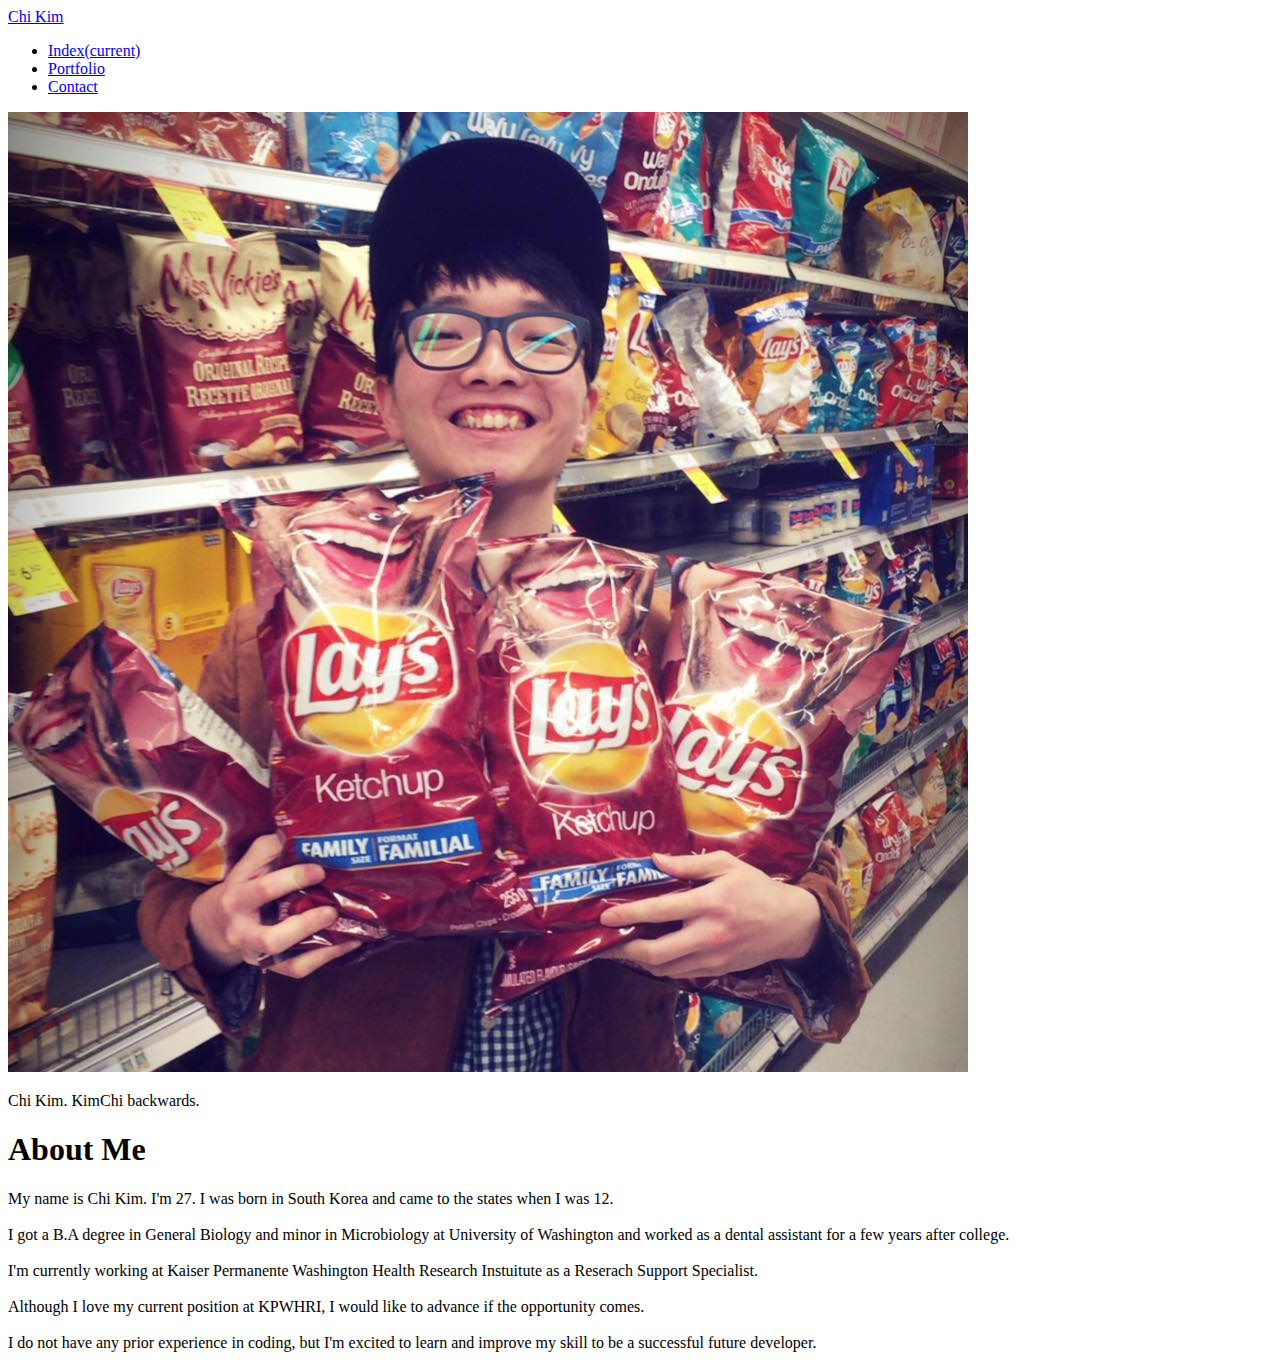
<file: index.html>
<!doctype html>
<html lang="en">
  <head>
    <title>Title</title>
    <!-- Required meta tags -->
    <meta charset="utf-8">
    <meta name="viewport" content="width=device-width, initial-scale=1, shrink-to-fit=no">

    <!-- Bootstrap CSS -->
    <link rel="stylesheet" href="https://stackpath.bootstrapcdn.com/bootstrap/4.1.2/css/bootstrap.min.css" integrity="sha384-Smlep5jCw/wG7hdkwQ/Z5nLIefveQRIY9nfy6xoR1uRYBtpZgI6339F5dgvm/e9B" crossorigin="anonymous">
 
  
  </head>
  <body>
      
    <!-- Optional JavaScript -->
    <!-- jQuery first, then Popper.js, then Bootstrap JS -->
    <script src="https://code.jquery.com/jquery-3.3.1.slim.min.js" integrity="sha384-q8i/X+965DzO0rT7abK41JStQIAqVgRVzpbzo5smXKp4YfRvH+8abtTE1Pi6jizo" crossorigin="anonymous"></script>
    <script src="https://cdnjs.cloudflare.com/ajax/libs/popper.js/1.14.3/umd/popper.min.js" integrity="sha384-ZMP7rVo3mIykV+2+9J3UJ46jBk0WLaUAdn689aCwoqbBJiSnjAK/l8WvCWPIPm49" crossorigin="anonymous"></script>
    <script src="https://stackpath.bootstrapcdn.com/bootstrap/4.1.2/js/bootstrap.min.js" integrity="sha384-o+RDsa0aLu++PJvFqy8fFScvbHFLtbvScb8AjopnFD+iEQ7wo/CG0xlczd+2O/em" crossorigin="anonymous"></script>
  

    <!-- Navbar -->
    <nav class="navbar navbar-expand-lg navbar-dark bg-dark">
        <a class="navbar-brand col-md-10 col-sm-8 col-8" href="#">Chi Kim</a>
       
          <span class="navbar-text col-md-2 col-sm-4 col-4">
            <ul class="navbar-nav mr-auto">
              <li class="nav-item active">
                <a class="nav-link" href="#">Index<span class="sr-only">(current)</span></a>
              </li>
              <li class="nav-item">
                <a class="nav-link" href="#">Portfolio</a>
              </li>
              <li class="nav-item">
                <a class="nav-link" href="#">Contact</a>
              </li>
            </ul>
          </span>
      </nav>

      <!-- main picture -->

        <div class="card col-md-4 col-sm-6 col-6" style="width: 18rem;">
            <img class="card-img-top" src="assets/images/face.jpg" alt="Card image cap">
            <div class="card-body">
              <p class="card-text">Chi Kim. KimChi backwards.</p>
            </div>
        </div>

        <div class="col-md-8 col-sm-6 col-6">
            <h1>About Me</h1>
            <p>  My name is Chi Kim. I'm 27. I was born in South Korea and came to the states when I was 12. 
                
                    <br>
                    <br>

                    I got a B.A degree in General Biology and minor in Microbiology at University of Washington and worked as a dental assistant for a few years after college.

                    <br>
                    <br>

                    I'm currently working at Kaiser Permanente Washington Health Research Instuitute as a Reserach Support Specialist. 
                
                    <br>
                    <br>

                    Although I love my current position at KPWHRI, I would like to advance if the opportunity comes. 
                
                    <br>
                    <br>

                    I do not have any prior experience in coding, but I'm excited to learn and improve my skill to be a successful future developer.
            </p>
        </div>
    </body>
</html>
</file>
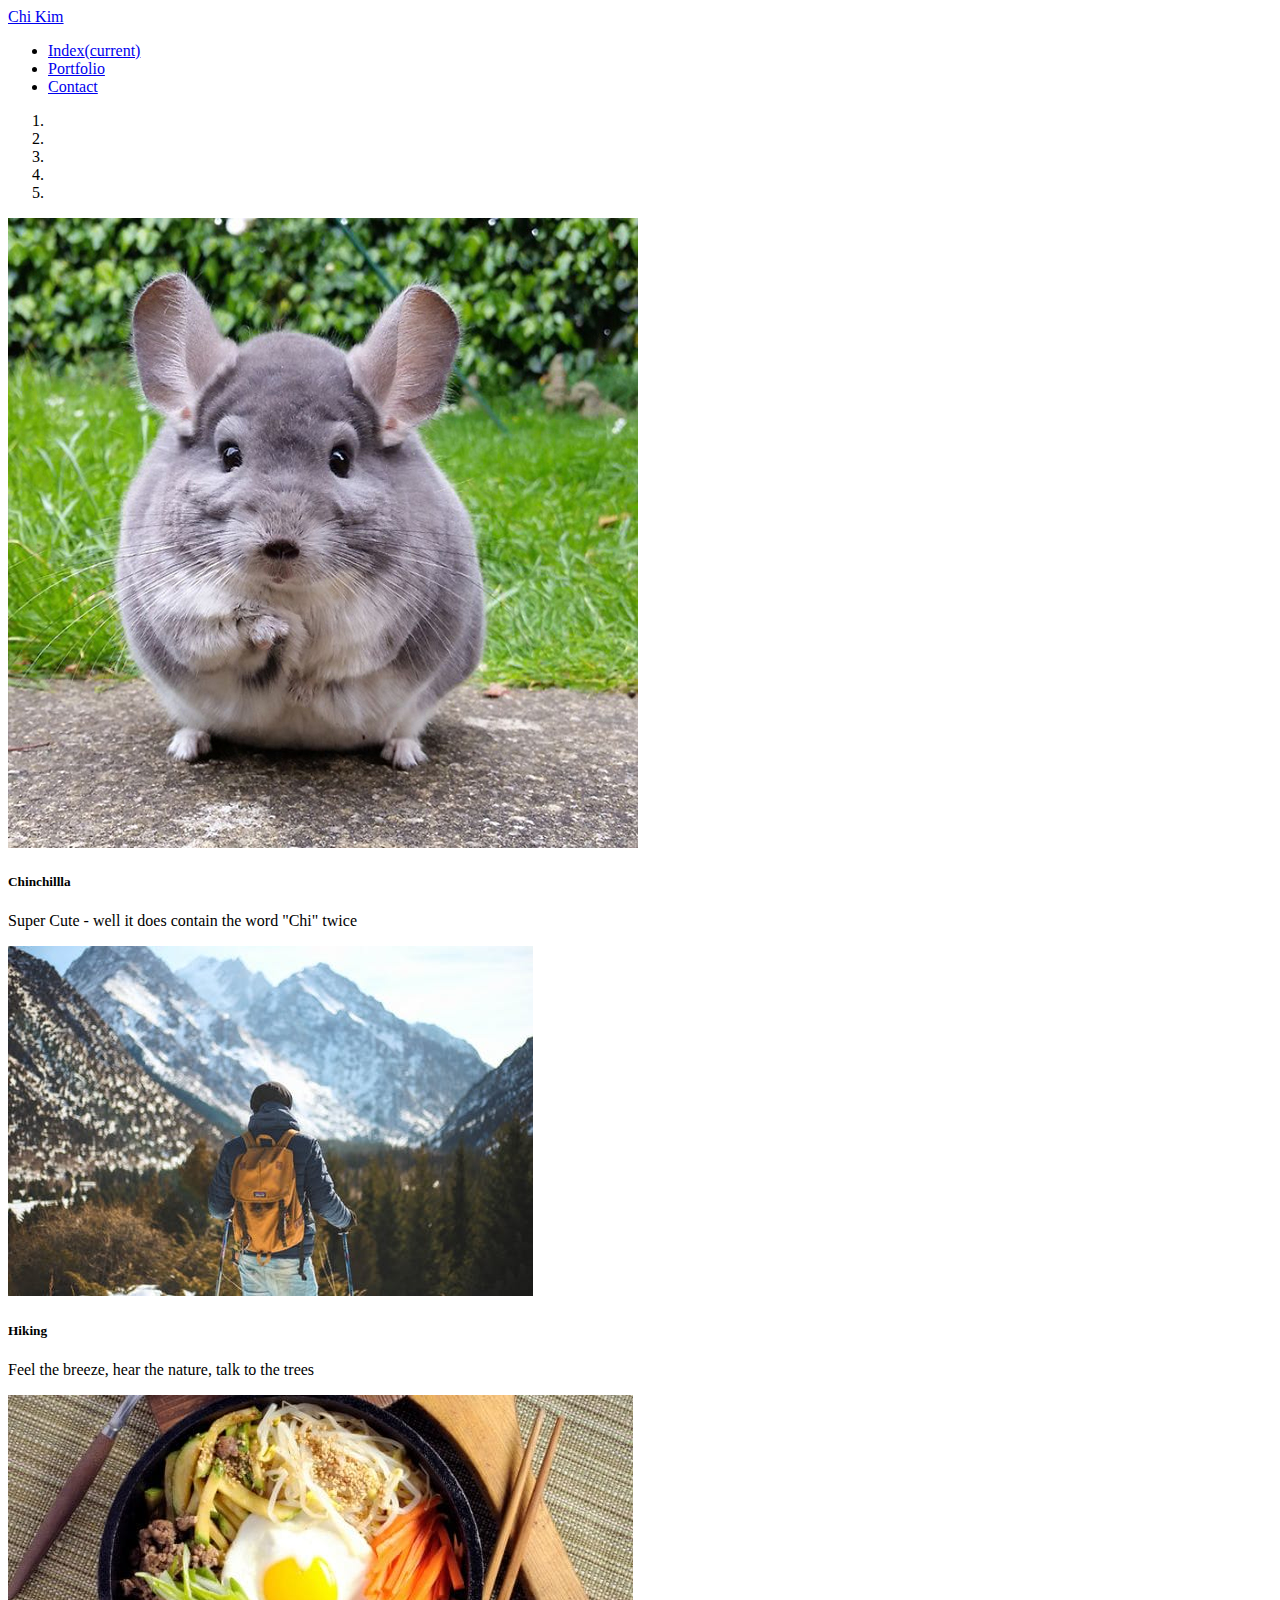
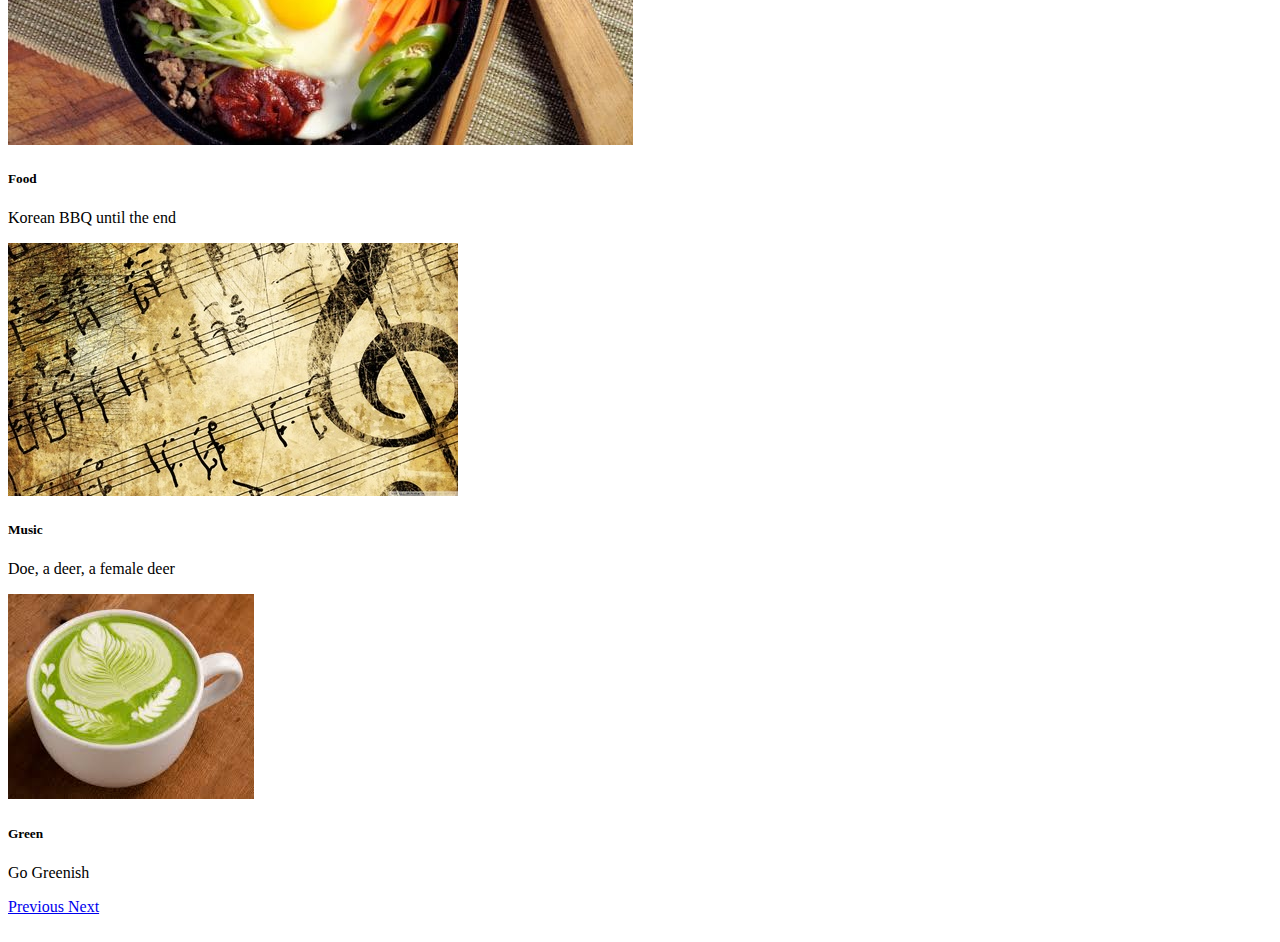
<file: portfolio.html>
<!doctype html>
<html lang="en">
  <head>
    <title>Title</title>
    <!-- Required meta tags -->
    <meta charset="utf-8">
    <meta name="viewport" content="width=device-width, initial-scale=1, shrink-to-fit=no">

    <!-- Bootstrap CSS -->
    <link rel="stylesheet" href="https://stackpath.bootstrapcdn.com/bootstrap/4.1.2/css/bootstrap.min.css" integrity="sha384-Smlep5jCw/wG7hdkwQ/Z5nLIefveQRIY9nfy6xoR1uRYBtpZgI6339F5dgvm/e9B" crossorigin="anonymous">
 
  
  </head>
  <body>
      
    <!-- Optional JavaScript -->
    <!-- jQuery first, then Popper.js, then Bootstrap JS -->
    <script src="https://code.jquery.com/jquery-3.3.1.slim.min.js" integrity="sha384-q8i/X+965DzO0rT7abK41JStQIAqVgRVzpbzo5smXKp4YfRvH+8abtTE1Pi6jizo" crossorigin="anonymous"></script>
    <script src="https://cdnjs.cloudflare.com/ajax/libs/popper.js/1.14.3/umd/popper.min.js" integrity="sha384-ZMP7rVo3mIykV+2+9J3UJ46jBk0WLaUAdn689aCwoqbBJiSnjAK/l8WvCWPIPm49" crossorigin="anonymous"></script>
    <script src="https://stackpath.bootstrapcdn.com/bootstrap/4.1.2/js/bootstrap.min.js" integrity="sha384-o+RDsa0aLu++PJvFqy8fFScvbHFLtbvScb8AjopnFD+iEQ7wo/CG0xlczd+2O/em" crossorigin="anonymous"></script>
   

    <!-- navbar -->
    <nav class="navbar navbar-expand-lg navbar-dark bg-dark">
      <a class="navbar-brand col-md-10 col-sm-8 col-8" href="#">Chi Kim</a>
     
        <span class="navbar-text col-md-2 col-sm-4 col-4">
          <ul class="navbar-nav mr-auto">
            <li class="nav-item active">
              <a class="nav-link" href="#">Index<span class="sr-only">(current)</span></a>
            </li>
            <li class="nav-item">
              <a class="nav-link" href="#">Portfolio</a>
            </li>
            <li class="nav-item">
              <a class="nav-link" href="#">Contact</a>
            </li>
          </ul>
        </span>
    </nav>

    
<!-- mainbody -->
    <div id="carouselExampleIndicators" class="carousel slide col-md-3 col-sm-12 col-12" data-ride="carousel">
      <ol class="carousel-indicators">
        <li data-target="#carouselExampleIndicators" data-slide-to="0" class="active"></li>
        <li data-target="#carouselExampleIndicators" data-slide-to="1"></li>
        <li data-target="#carouselExampleIndicators" data-slide-to="2"></li>
        <li data-target="#carouselExampleIndicators" data-slide-to="3"></li>
        <li data-target="#carouselExampleIndicators" data-slide-to="4"></li>
      </ol>
      <div class="carousel-inner">
        <div class="carousel-item active">
          <img class="d-block w-100" src="assets/images/chinchilla.jpg" alt="Chinchilla">
          <div class="carousel-caption d-none d-md-block">
            <h5>Chinchillla</h5>
            <p>Super Cute - well it does contain the word "Chi" twice</p>
          </div>
        </div>
        <div class="carousel-item">
          <img class="d-block w-100" src="assets/images/hiking.jpeg" alt="Hiking">
          <div class="carousel-caption d-none d-md-block">
            <h5>Hiking</h5>
            <p>Feel the breeze, hear the nature, talk to the trees</p>
          </div>
        </div>
        <div class="carousel-item">
          <img class="d-block w-100" src="assets/images/korean food.jpg" alt="Food">
          <div class="carousel-caption d-none d-md-block">
            <h5>Food</h5>
            <p>Korean BBQ until the end</p>
          </div>
        </div>
        <div class="carousel-item">
          <img class="d-block w-100" src="assets/images/music.jpg" alt="Music">
          <div class="carousel-caption d-none d-md-block">
            <h5>Music</h5>
            <p>Doe, a deer, a female deer</p>
          </div>
        </div>
        <div class="carousel-item">
          <img class="d-block w-100" src="assets/images/green tea.jpg" alt="Green">
          <div class="carousel-caption d-none d-md-block">
            <h5>Green</h5>
            <p>Go Greenish</p>
          </div>
        </div>
      </div>
      <a class="carousel-control-prev" href="#carouselExampleIndicators" role="button" data-slide="prev">
        <span class="carousel-control-prev-icon" aria-hidden="true"></span>
        <span class="sr-only">Previous</span>
      </a>
      <a class="carousel-control-next" href="#carouselExampleIndicators" role="button" data-slide="next">
        <span class="carousel-control-next-icon" aria-hidden="true"></span>
        <span class="sr-only">Next</span>
      </a>
    </div>

    <div>
        <div class="col-md-3 col-sm-12 col-12"></div>
            <img url('')
        <div class="col-md-3 col-sm-12 col-12"></div>
        <div class="col-md-3 col-sm-12 col-12"></div>
        <div class="col-md-3 col-sm-12 col-12"></div>
        <div class="col-md-3 col-sm-12 col-12"></div>
        <div class="col-md-3 col-sm-12 col-12"></div> 
      </div>
    
</body>
</html>
</file>
